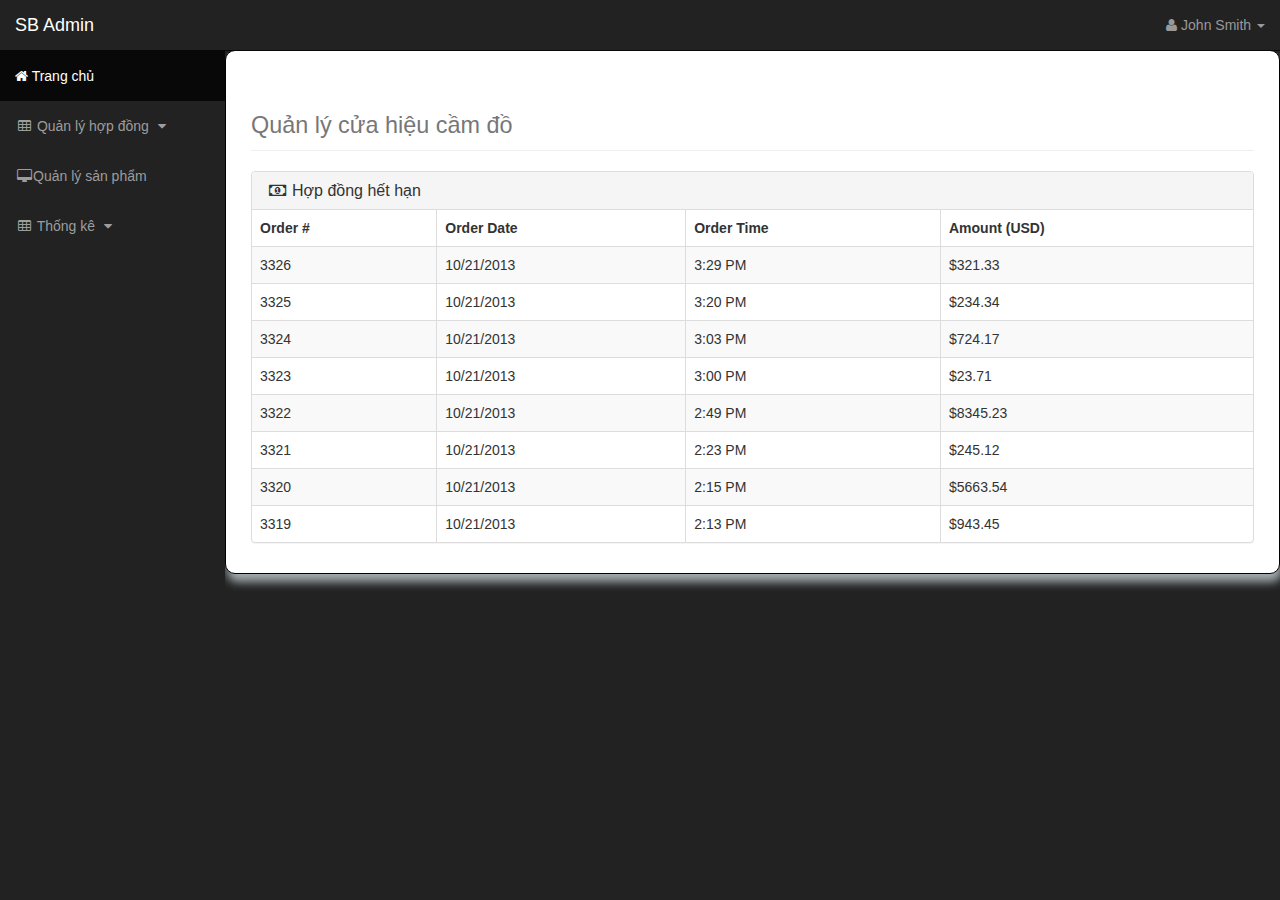
<file: abc - Copy.html>
<!DOCTYPE html>
<html lang="en">

<head>
    <meta charset="utf-8">
    <meta http-equiv="X-UA-Compatible" f="IE=edge">
    <meta name="viewport" content="width=device-width, initial-scale=1">
    <meta name="description" content="">
    <meta name="author" content="">

    <title>Admin - Quản lý cửa tiệm cầm đồ</title>

    <!-- Bootstrap Core CSS -->
    <link href="css/bootstrap.min.css" rel="stylesheet">

    <!-- Custom CSS -->
    <link href="css/sb-admin.css" rel="stylesheet">

    <!-- Morris Charts CSS -->
    <!-- <link href="css/morris.css" rel="stylesheet"> -->

    <!-- Custom Fonts -->
    <link href="css/font-awesome.min.css" rel="stylesheet" type="text/css">

    <!-- HTML5 Shim and Respond.js IE8 support of HTML5 elements and media queries -->
    <!-- WARNING: Respond.js doesn't work if you view the page via file:// -->
    <!--[if lt IE 9]>
        <script src="https://oss.maxcdn.com/libs/html5shiv/3.7.0/html5shiv.js"></script>
        <script src="https://oss.maxcdn.com/libs/respond.js/1.4.2/respond.min.js"></script>
    <![endif]-->
</head>
<body>

    <div id="wrapper">

        <!-- Navigation -->
        <nav class="navbar navbar-inverse navbar-fixed-top" role="navigation">
            <!-- Brand and toggle get grouped for better mobile display -->
            <div class="navbar-header">
                <button type="button" class="navbar-toggle" data-toggle="collapse" data-target=".navbar-ex1-collapse">
                    <span class="sr-only">Toggle navigation</span>
                    <span class="icon-bar"></span>
                    <span class="icon-bar"></span>
                    <span class="icon-bar"></span>
                </button>
                <a class="navbar-brand" href="index.html">SB Admin</a>
            </div>
            <!-- Top Menu Items -->
            <ul class="nav navbar-right top-nav">
                <li class="dropdown">
                    <a href="#" class="dropdown-toggle" data-toggle="dropdown"><i class="fa fa-user"></i> John Smith <b class="caret"></b></a>
                    <ul class="dropdown-menu">
                        <li>
                            <a href="#"><i class="fa fa-fw fa-power-off"></i> Log Out</a>
                        </li>
                    </ul>
                </li>
            </ul>
             <!-- Sidebar Menu Items - These collapse to the responsive navigation menu on small screens -->
            <div class="collapse navbar-collapse navbar-ex1-collapse">
                <ul class="nav navbar-nav side-nav">
                    <li class="active">
                        <a href="#"><i class="fa fa-home"></i> Trang chủ</a>
                    </li>
                    <li>
                        <a href="javascript:;" data-toggle="collapse" data-target="#QuanLyHopDong"><i class="fa fa-fw fa-table"></i> Quản lý hợp đồng <i class="fa fa-fw fa-caret-down"></i></a>
                        <ul id="QuanLyHopDong" class="collapse">
                            <li>
                                <a href="file:///E:/camdo/Quanlicamdo/ThemHopDong.html">Thêm Hợp Đồng</a>
                            </li>
                            <li>
                                <a href="file:///E:/camdo/Quanlicamdo/DanhSachHopDong.html">Danh Sách Hợp Đồng</a>
                            </li>
                        </ul>
                    </li>

                    <li>
                        <a href="#"><i class="fa fa-fw fa-desktop"></i>Quản lý sản phẩm</a>
                    </li>    
                    <li>
                        <a href="javascript:;" data-toggle="collapse" data-target="#ThongKe"><i class="fa fa-fw fa-table"></i> Thống kê <i class="fa fa-fw fa-caret-down"></i></a>
                        <ul id="ThongKe" class="collapse">
                            <li>
                                <a href="#">Hợp đồng</a>
                            </li>
                            <li>
                                <a href="#">Doanh thu</a>
                            </li>
                        </ul>
                    </li>
                </ul>
            </div>
            <!-- /.navbar-collapse -->
        </nav>

        <div id="page-wrapper">

            <div class="container-fluid">

                <!-- row -->
                <div class="row">
                    <div class="col-lg-12">
                        <h1 class="page-header">
							<small>Quản lý cửa hiệu cầm đồ</small>
                        </h1>
                    </div>
                </div>
                <!-- /.row -->
						<!-- hợp đồng hết hạn- -->
                        <div class="panel panel-default">
								<div class="panel-heading">
                                <h3 class="panel-title"><i class="fa fa-money fa-fw"></i> Hợp đồng hết hạn</h3>
								</div>
								<table class="table table-bordered table-hover table-striped">
                                        <thead>
                                            <tr>
                                                <th>Order #</th>
                                                <th>Order Date</th>
                                                <th>Order Time</th>
                                                <th>Amount (USD)</th>
                                            </tr>
                                        </thead>
                                        <tbody>
                                            <tr>
                                                <td>3326</td>
                                                <td>10/21/2013</td>
                                                <td>3:29 PM</td>
                                                <td>$321.33</td>
                                            </tr>
                                            <tr>
                                                <td>3325</td>
                                                <td>10/21/2013</td>
                                                <td>3:20 PM</td>
                                                <td>$234.34</td>
                                            </tr>
                                            <tr>
                                                <td>3324</td>
                                                <td>10/21/2013</td>
                                                <td>3:03 PM</td>
                                                <td>$724.17</td>
                                            </tr>
                                            <tr>
                                                <td>3323</td>
                                                <td>10/21/2013</td>
                                                <td>3:00 PM</td>
                                                <td>$23.71</td>
                                            </tr>
                                            <tr>
                                                <td>3322</td>
                                                <td>10/21/2013</td>
                                                <td>2:49 PM</td>
                                                <td>$8345.23</td>
                                            </tr>
                                            <tr>
                                                <td>3321</td>
                                                <td>10/21/2013</td>
                                                <td>2:23 PM</td>
                                                <td>$245.12</td>
                                            </tr>
                                            <tr>
                                                <td>3320</td>
                                                <td>10/21/2013</td>
                                                <td>2:15 PM</td>
                                                <td>$5663.54</td>
                                            </tr>
                                            <tr>
                                                <td>3319</td>
                                                <td>10/21/2013</td>
                                                <td>2:13 PM</td>
                                                <td>$943.45</td>
                                            </tr>
                                        </tbody>
                                    </table>
                               <!--  end table hop dong het han -->
						</div>
						<!--ending panel-default>
			</div>
			<!--ending container-fluid-->

    <!-- jQuery -->
    <script src="js/jquery.js"></script>

    <!-- Bootstrap Core JavaScript -->
    <script src="js/bootstrap.min.js"></script>

</body>

</html>
</file>
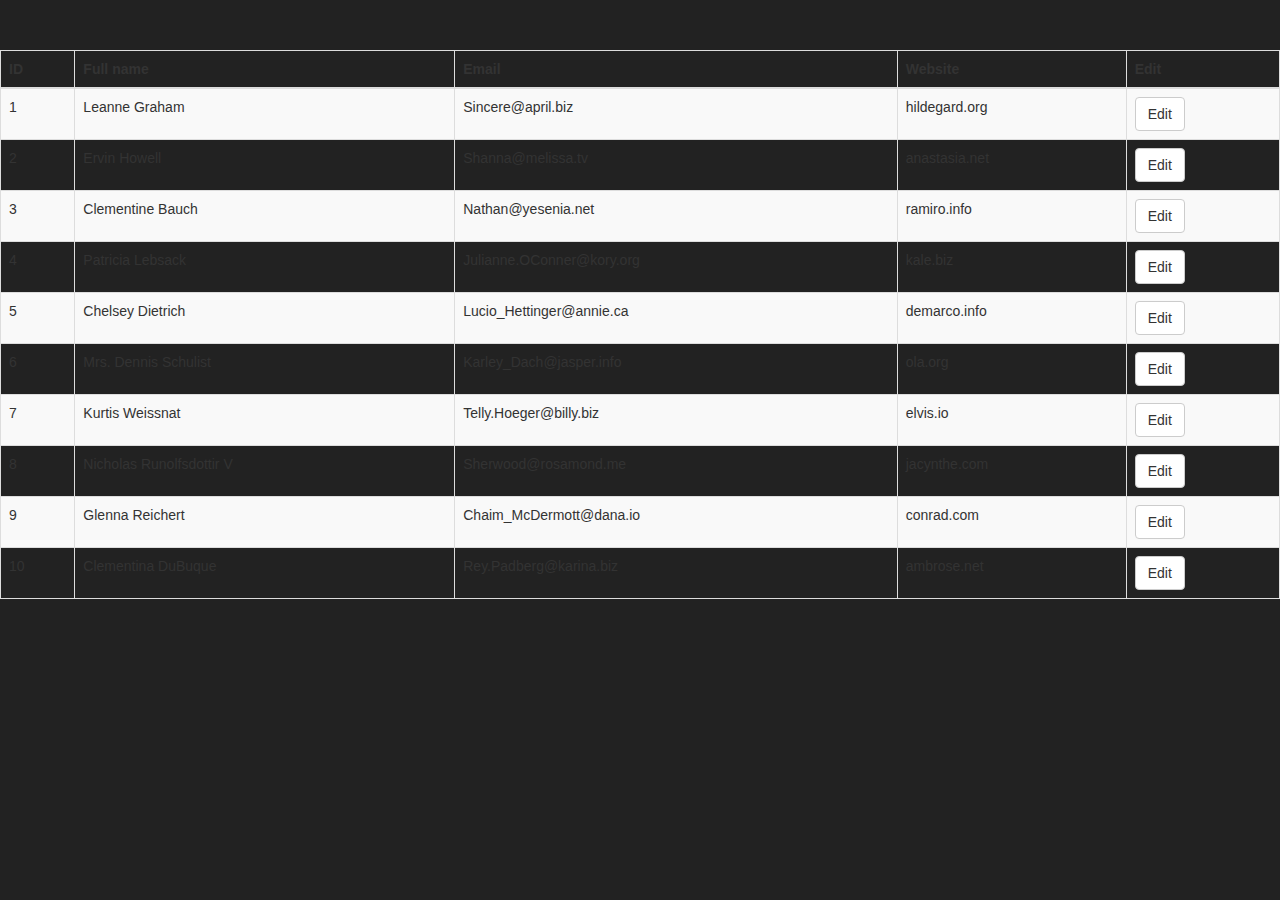
<file: admin.html>
<!DOCTYPE html>
<html lang="en">

<head>

    <meta charset="utf-8">
    <meta http-equiv="X-UA-Compatible" content="IE=edge">
    <meta name="viewport" content="width=device-width, initial-scale=1">
    <meta name="description" content="">
    <meta name="author" content="">

    <title>Admin - Quản lý cửa tiệm cầm đồ</title>

    <!-- Bootstrap Core CSS -->
    <link href="css/bootstrap.min.css" rel="stylesheet">

    <!-- Custom CSS -->
    <link href="css/sb-admin.css" rel="stylesheet">

    <!-- Morris Charts CSS -->
    <!-- <link href="css/morris.css" rel="stylesheet"> -->

    <!-- Custom Fonts -->
    <link href="css/font-awesome.min.css" rel="stylesheet" type="text/css">

    <!-- HTML5 Shim and Respond.js IE8 support of HTML5 elements and media queries -->
    <!-- WARNING: Respond.js doesn't work if you view the page via file:// -->
    <!--[if lt IE 9]>
        <script src="https://oss.maxcdn.com/libs/html5shiv/3.7.0/html5shiv.js"></script>
        <script src="https://oss.maxcdn.com/libs/respond.js/1.4.2/respond.min.js"></script>
    <![endif]-->
</head>

<body>
<script src="//oss.maxcdn.com/bootbox/4.2.0/bootbox.min.js"></script>


<div class="table-responsive">
    <table class="table table-bordered table-striped">
        <thead>
            <tr>
                <th>ID</th>
                <th>Full name</th>
                <th>Email</th>
                <th>Website</th>
                <th>Edit</th>
            </tr>
        </thead>
        <tbody>
            <tr>
                <td>1</td>
                <td>Leanne Graham</td>
                <td>Sincere@april.biz</td>
                <td>hildegard.org</td>
                <td><button type="button" data-id="1" class="btn btn-default editButton">Edit</button></td>
            </tr>
            <tr>
                <td>2</td>
                <td>Ervin Howell</td>
                <td>Shanna@melissa.tv</td>
                <td>anastasia.net</td>
                <td><button type="button" data-id="2" class="btn btn-default editButton">Edit</button></td>
            </tr>
            <tr>
                <td>3</td>
                <td>Clementine Bauch</td>
                <td>Nathan@yesenia.net</td>
                <td>ramiro.info</td>
                <td><button type="button" data-id="3" class="btn btn-default editButton">Edit</button></td>
            </tr>
            <tr>
                <td>4</td>
                <td>Patricia Lebsack</td>
                <td>Julianne.OConner@kory.org</td>
                <td>kale.biz</td>
                <td><button type="button" data-id="4" class="btn btn-default editButton">Edit</button></td>
            </tr>
            <tr>
                <td>5</td>
                <td>Chelsey Dietrich</td>
                <td>Lucio_Hettinger@annie.ca</td>
                <td>demarco.info</td>
                <td><button type="button" data-id="5" class="btn btn-default editButton">Edit</button></td>
            </tr>
            <tr>
                <td>6</td>
                <td>Mrs. Dennis Schulist</td>
                <td>Karley_Dach@jasper.info</td>
                <td>ola.org</td>
                <td><button type="button" data-id="6" class="btn btn-default editButton">Edit</button></td>
            </tr>
            <tr>
                <td>7</td>
                <td>Kurtis Weissnat</td>
                <td>Telly.Hoeger@billy.biz</td>
                <td>elvis.io</td>
                <td><button type="button" data-id="7" class="btn btn-default editButton">Edit</button></td>
            </tr>
            <tr>
                <td>8</td>
                <td>Nicholas Runolfsdottir V</td>
                <td>Sherwood@rosamond.me</td>
                <td>jacynthe.com</td>
                <td><button type="button" data-id="8" class="btn btn-default editButton">Edit</button></td>
            </tr>
            <tr>
                <td>9</td>
                <td>Glenna Reichert</td>
                <td>Chaim_McDermott@dana.io</td>
                <td>conrad.com</td>
                <td><button type="button" data-id="9" class="btn btn-default editButton">Edit</button></td>
            </tr>
            <tr>
                <td>10</td>
                <td>Clementina DuBuque</td>
                <td>Rey.Padberg@karina.biz</td>
                <td>ambrose.net</td>
                <td><button type="button" data-id="10" class="btn btn-default editButton">Edit</button></td>
            </tr>
        </tbody>
    </table>
</div>

<!-- The form which is used to populate the item data -->
<form id="userForm" method="post" class="form-horizontal" style="display: none;">
    <div class="form-group">
        <label class="col-xs-3 control-label">ID</label>
        <div class="col-xs-3">
            <input type="text" class="form-control" name="id" disabled="disabled" />
        </div>
    </div>

    <div class="form-group">
        <label class="col-xs-3 control-label">Full name</label>
        <div class="col-xs-5">
            <input type="text" class="form-control" name="name" />
        </div>
    </div>

    <div class="form-group">
        <label class="col-xs-3 control-label">Email</label>
        <div class="col-xs-5">
            <input type="text" class="form-control" name="email" />
        </div>
    </div>

    <div class="form-group">
        <label class="col-xs-3 control-label">Website</label>
        <div class="col-xs-5">
            <input type="text" class="form-control" name="website" />
        </div>
    </div>

    <div class="form-group">
        <div class="col-xs-5 col-xs-offset-3">
            <button type="submit" class="btn btn-default">Save</button>
        </div>
    </div>
</form>

<script>
$(document).ready(function() {
    $('#userForm')
        .formValidation({
            framework: 'bootstrap',
            icon: {
                valid: 'glyphicon glyphicon-ok',
                invalid: 'glyphicon glyphicon-remove',
                validating: 'glyphicon glyphicon-refresh'
            },
            fields: {
                name: {
                    validators: {
                        notEmpty: {
                            message: 'The full name is required'
                        },
                        regexp: {
                            regexp: /^[a-zA-Z\s]+$/,
                            message: 'The full name can only consist of alphabetical characters'
                        }
                    }
                },
                email: {
                    validators: {
                        notEmpty: {
                            message: 'The email address is required'
                        },
                        emailAddress: {
                            message: 'The email address is not valid'
                        }
                    }
                },
                website: {
                    validators: {
                        notEmpty: {
                            message: 'The website address is required'
                        },
                        uri: {
                            allowEmptyProtocol: true,
                            message: 'The website address is not valid'
                        }
                    }
                }
            }
        })
        .on('success.form.fv', function(e) {
            // Save the form data via an Ajax request
            e.preventDefault();

            var $form = $(e.target),
                id    = $form.find('[name="id"]').val();

            // The url and method might be different in your application
            $.ajax({
                url: 'http://jsonplaceholder.typicode.com/users/' + id,
                method: 'PUT',
                data: $form.serialize()
            }).success(function(response) {
                // Get the cells
                var $button = $('button[data-id="' + response.id + '"]'),
                    $tr     = $button.closest('tr'),
                    $cells  = $tr.find('td');

                // Update the cell data
                $cells
                    .eq(1).html(response.name).end()
                    .eq(2).html(response.email).end()
                    .eq(3).html(response.website).end();

                // Hide the dialog
                $form.parents('.bootbox').modal('hide');

                // You can inform the user that the data is updated successfully
                // by highlighting the row or showing a message box
                bootbox.alert('The user profile is updated');
            });
        });

    $('.editButton').on('click', function() {
        // Get the record's ID via attribute
        var id = $(this).attr('data-id');

        $.ajax({
            url: 'http://jsonplaceholder.typicode.com/users/' + id,
            method: 'GET'
        }).success(function(response) {
            // Populate the form fields with the data returned from server
            $('#userForm')
                .find('[name="id"]').val(response.id).end()
                .find('[name="name"]').val(response.name).end()
                .find('[name="email"]').val(response.email).end()
                .find('[name="website"]').val(response.website).end();

            // Show the dialog
            bootbox
                .dialog({
                    title: 'Edit the user profile',
                    message: $('#userForm'),
                    show: false // We will show it manually later
                })
                .on('shown.bs.modal', function() {
                    $('#userForm')
                        .show()                             // Show the login form
                        .formValidation('resetForm'); // Reset form
                })
                .on('hide.bs.modal', function(e) {
                    // Bootbox will remove the modal (including the body which contains the login form)
                    // after hiding the modal
                    // Therefor, we need to backup the form
                    $('#userForm').hide().appendTo('body');
                })
                .modal('show');
        });
    });
});
</script>
</body>

</html>
</file>
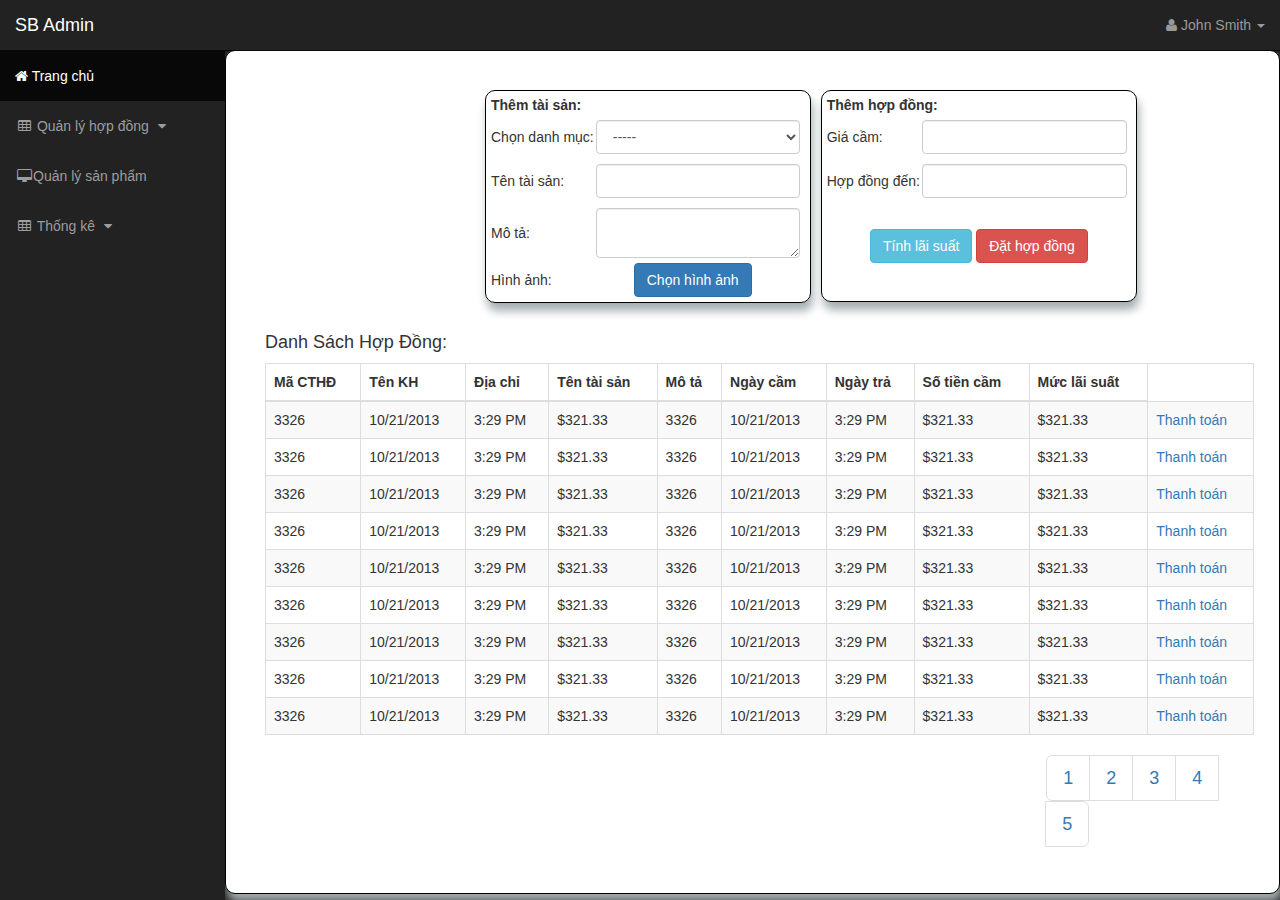
<file: ThemChiTietHopDong.html>
<!DOCTYPE html>
<html lang="en">

<head>

    <meta charset="utf-8">
    <meta http-equiv="X-UA-Compatible" content="IE=edge">
    <meta name="viewport" content="width=device-width, initial-scale=1">
    <meta name="description" content="">
    <meta name="author" content="">

    <title>Admin - Quản lý cửa tiệm cầm đồ</title>

    <!-- Bootstrap Core CSS -->
    <link href="css/bootstrap.min.css" rel="stylesheet">

    <!-- Custom CSS -->
    <link href="css/sb-admin.css" rel="stylesheet">

    <!-- Morris Charts CSS -->
    <!-- <link href="css/morris.css" rel="stylesheet"> -->

    <!-- Custom Fonts -->
    <link href="css/font-awesome.min.css" rel="stylesheet" type="text/css">

    <!-- HTML5 Shim and Respond.js IE8 support of HTML5 elements and media queries -->
    <!-- WARNING: Respond.js doesn't work if you view the page via file:// -->
    <!--[if lt IE 9]>
        <script src="https://oss.maxcdn.com/libs/html5shiv/3.7.0/html5shiv.js"></script>
        <script src="https://oss.maxcdn.com/libs/respond.js/1.4.2/respond.min.js"></script>
    <![endif]-->

</head>

<body>

    <div id="wrapper">

        <!-- Navigation -->
        <nav class="navbar navbar-inverse navbar-fixed-top" role="navigation">
            <!-- Brand and toggle get grouped for better mobile display -->
            <div class="navbar-header">
                <button type="button" class="navbar-toggle" data-toggle="collapse" data-target=".navbar-ex1-collapse">
                    <span class="sr-only">Toggle navigation</span>
                    <span class="icon-bar"></span>
                    <span class="icon-bar"></span>
                    <span class="icon-bar"></span>
                </button>
                <a class="navbar-brand" href="index.html">SB Admin</a>
            </div>
            <!-- Top Menu Items -->
            <ul class="nav navbar-right top-nav">
                <li class="dropdown">
                    <a href="#" class="dropdown-toggle" data-toggle="dropdown"><i class="fa fa-user"></i> John Smith <b class="caret"></b></a>
                    <ul class="dropdown-menu">
                        <li>
                            <a href="#"><i class="fa fa-fw fa-power-off"></i> Log Out</a>
                        </li>
                    </ul>
                </li>
            </ul>
			
             <!-- Sidebar Menu Items - These collapse to the responsive navigation menu on small screens -->
            <div class="collapse navbar-collapse navbar-ex1-collapse">
                <ul class="nav navbar-nav side-nav">
                    <li class="active">
                        <a href="#"><i class="fa fa-home"></i> Trang chủ</a>
                    </li>
                    <li>
                        <a href="javascript:;" data-toggle="collapse" data-target="#QuanLyHopDong"><i class="fa fa-fw fa-table"></i> Quản lý hợp đồng <i class="fa fa-fw fa-caret-down"></i></a>
                        <ul id="QuanLyHopDong" class="collapse">
                            <li>
                                <a href="file:///E:/camdo/Quanlicamdo/ThemHopDong.html">Thêm Hợp Đồng</a>
                            </li>
                            <li>
                                <a href="file:///E:/camdo/Quanlicamdo/DanhSachHopDong.html">Danh Sách Hợp Đồng</a>
                            </li>
                        </ul>
                    </li>

                    <li>
                        <a href="#"><i class="fa fa-fw fa-desktop"></i>Quản lý sản phẩm</a>
                    </li>    
                    <li>
                        <a href="javascript:;" data-toggle="collapse" data-target="#ThongKe"><i class="fa fa-fw fa-table"></i> Thống kê <i class="fa fa-fw fa-caret-down"></i></a>
                        <ul id="ThongKe" class="collapse">
                            <li>
                                <a href="#">Hợp đồng</a>
                            </li>
                            <li>
                                <a href="#">Doanh thu</a>
                            </li>
                        </ul>
                    </li>
                </ul>
            </div>
            <!-- /.navbar-collapse -->
        </nav>

        <div id="page-wrapper">
			<div class="container" style="margin-left:229px; margin-top:24px;">
				
				<!-- Thông tin tài sản-->
				<div class="group-asset">
					<h5 style="font-weight: bold;">Thêm tài sản:</h5>
					<form>
						<div style="float: left;">
							<table class="table-info">
								<tr class="row-tableInfo">
									<td>
										Chọn danh mục:
									</td>
									<td class="td-input">
										 <select class="form-control" id="sel1">
											<option>-----</option>
											<option>Đồ Điện Tử</option>
											<option>Phương Tiện</option>
											<option>Trang Sức</option>
											<option>Giấy Tờ</option>
										  </select>
									</td>
								</tr>
								<tr class="row-tableInfo">
									<td>
										Tên tài sản:
									</td>
									<td class="td-input">
										<input type="text" class="form-control" id="usr">
									</td>
								</tr>
								<tr class="row-tableInfo">
									<td>
										Mô tả:
									</td>
									<td class="td-input">
										<textarea class="form-control" style="height: 50px;" rows="5" id="comment"></textarea>
									</td>
								</tr>
								<tr class="row-tableInfo">
									<td>
										Hình ảnh:
									</td>
									<td class="td-input">
										<button type="button" style="margin-left: 40px;"class="btn btn-primary">Chọn hình ảnh</button>
									</td>
								</tr>
							</table>
						</div>
					</form>
				</div>
				<!-- endding thông tin tài sản-->
				<!-- Thông tin tài sản-->
				<div class="group-asset" style="height: 212px;">
					<h5 style="font-weight: bold;">Thêm hợp đồng:</h5>
					<form>
						<div style="float: left;">
							<table class="table-info">
								<tr class="row-tableInfo">
									<td>
										Giá cầm:
									</td>
									<td class="td-input">
										 <input type="text" class="form-control" id="usr">
									</td>
								</tr>
								<tr class="row-tableInfo">
									<td>
										Hợp đồng đến:
									</td>
									<td class="td-input">
										<input type="text" class="form-control" id="usr">
									</td>
								</tr>
								<tr class="row-tableInfo">
									<td colspan="2">
										<center style="margin-top: 26px;">
											<button type="button" class="btn btn-info">Tính lãi suất</button>
											<button type="button" class="btn btn-danger">Đặt hợp đồng</button>
										</center>
									</td>
								</tr>
							</table>
						</div>
					</form>
				</div>
				<!-- endding thông tin tài sản-->
			</div>
			 <div class="panel-body" style="margin-left: 14px; margin-bottom: -4px;">
									<h4> Danh Sách Hợp Đồng:</h4>
                                    <table class="table table-bordered table-hover table-striped">
                                        <thead>
                                            <tr>
                                                <th>Mã CTHĐ</th>
												<th>Tên KH</th>
												<th>Địa chỉ</th>
                                                <th>Tên tài sản</th>
                                                <th>Mô tả</th>
                                                <th>Ngày cầm</th>
												<th>Ngày trả</th>
												<th>Số tiền cầm</th>
												<th>Mức lãi suất</th>
                                            </tr>
                                        </thead>
                                        <tbody>
                                            <tr>
                                                <td>3326</td>
                                                <td>10/21/2013</td>
                                                <td>3:29 PM</td>
                                                <td>$321.33</td>
												<td>3326</td>
                                                <td>10/21/2013</td>
                                                <td>3:29 PM</td>
                                                <td>$321.33</td>
												<td>$321.33</td>
												<td><a href="/chitiethopdong">Thanh toán</a></td>
                                            </tr>
                                            <tr>
                                                <td>3326</td>
                                                <td>10/21/2013</td>
                                                <td>3:29 PM</td>
                                                <td>$321.33</td>
												<td>3326</td>
                                                <td>10/21/2013</td>
                                                <td>3:29 PM</td>
                                                <td>$321.33</td>
												<td>$321.33</td>
												<td><a href="/chitiethopdong">Thanh toán</a></td>
                                            </tr>
                                            <tr>
                                                  <td>3326</td>
                                                <td>10/21/2013</td>
                                                <td>3:29 PM</td>
                                                <td>$321.33</td>
												<td>3326</td>
                                                <td>10/21/2013</td>
                                                <td>3:29 PM</td>
                                                <td>$321.33</td>
												<td>$321.33</td>
												<td><a href="/chitiethopdong">Thanh toán</a></td>
                                            </tr>
                                            <tr>
                                                   <td>3326</td>
                                                <td>10/21/2013</td>
                                                <td>3:29 PM</td>
                                                <td>$321.33</td>
												<td>3326</td>
                                                <td>10/21/2013</td>
                                                <td>3:29 PM</td>
                                                <td>$321.33</td>
												<td>$321.33</td>
												<td><a href="/chitiethopdong">Thanh toán</a></td>
                                            </tr>
                                            <tr>
                                                   <td>3326</td>
                                                <td>10/21/2013</td>
                                                <td>3:29 PM</td>
                                                <td>$321.33</td>
												<td>3326</td>
                                                <td>10/21/2013</td>
                                                <td>3:29 PM</td>
                                                <td>$321.33</td>
												<td>$321.33</td>
												<td><a href="/chitiethopdong">Thanh toán</a></td>
                                            </tr>
                                            <tr>
                                               <td>3326</td>
                                                <td>10/21/2013</td>
                                                <td>3:29 PM</td>
                                                <td>$321.33</td>
												<td>3326</td>
                                                <td>10/21/2013</td>
                                                <td>3:29 PM</td>
                                                <td>$321.33</td>
												<td>$321.33</td>
												<td><a href="/chitiethopdong">Thanh toán</a></td>
                                            </tr>
                                            <tr>
                                                 <td>3326</td>
                                                <td>10/21/2013</td>
                                                <td>3:29 PM</td>
                                                <td>$321.33</td>
												<td>3326</td>
                                                <td>10/21/2013</td>
                                                <td>3:29 PM</td>
                                                <td>$321.33</td>
												<td>$321.33</td>
												<td><a href="/chitiethopdong">Thanh toán</a></td>
                                            </tr>
                                            <tr>
                                                   <td>3326</td>
                                                <td>10/21/2013</td>
                                                <td>3:29 PM</td>
                                                <td>$321.33</td>
												<td>3326</td>
                                                <td>10/21/2013</td>
                                                <td>3:29 PM</td>
                                                <td>$321.33</td>
												<td>$321.33</td>
												<td><a href="/chitiethopdong">Thanh toán</a></td>
                                            </tr><tr>
                                                   <td>3326</td>
                                                <td>10/21/2013</td>
                                                <td>3:29 PM</td>
                                                <td>$321.33</td>
												<td>3326</td>
                                                <td>10/21/2013</td>
                                                <td>3:29 PM</td>
                                                <td>$321.33</td>
												<td>$321.33</td>
												<td><a href="/chitiethopdong">Thanh toán</a></td>
                                            </tr>
                                        </tbody>
                                    </table>
									<ul style="margin-left: 79%;margin-top: 0%;" class="pagination pagination-lg">
										<li><a href="#">1</a></li>
										<li><a href="#">2</a></li>
										<li><a href="#">3</a></li>
										<li><a href="#">4</a></li>
										<li><a href="#">5</a></li>
									  </ul>
							</div>
        </div>
        <!-- /#page-wrapper -->
    </div>
    <!-- /#wrapper -->

    <!-- jQuery -->
    <script src="js/jquery.js"></script>

    <!-- Bootstrap Core JavaScript -->
    <script src="js/bootstrap.min.js"></script>

</body>

</html>
</file>
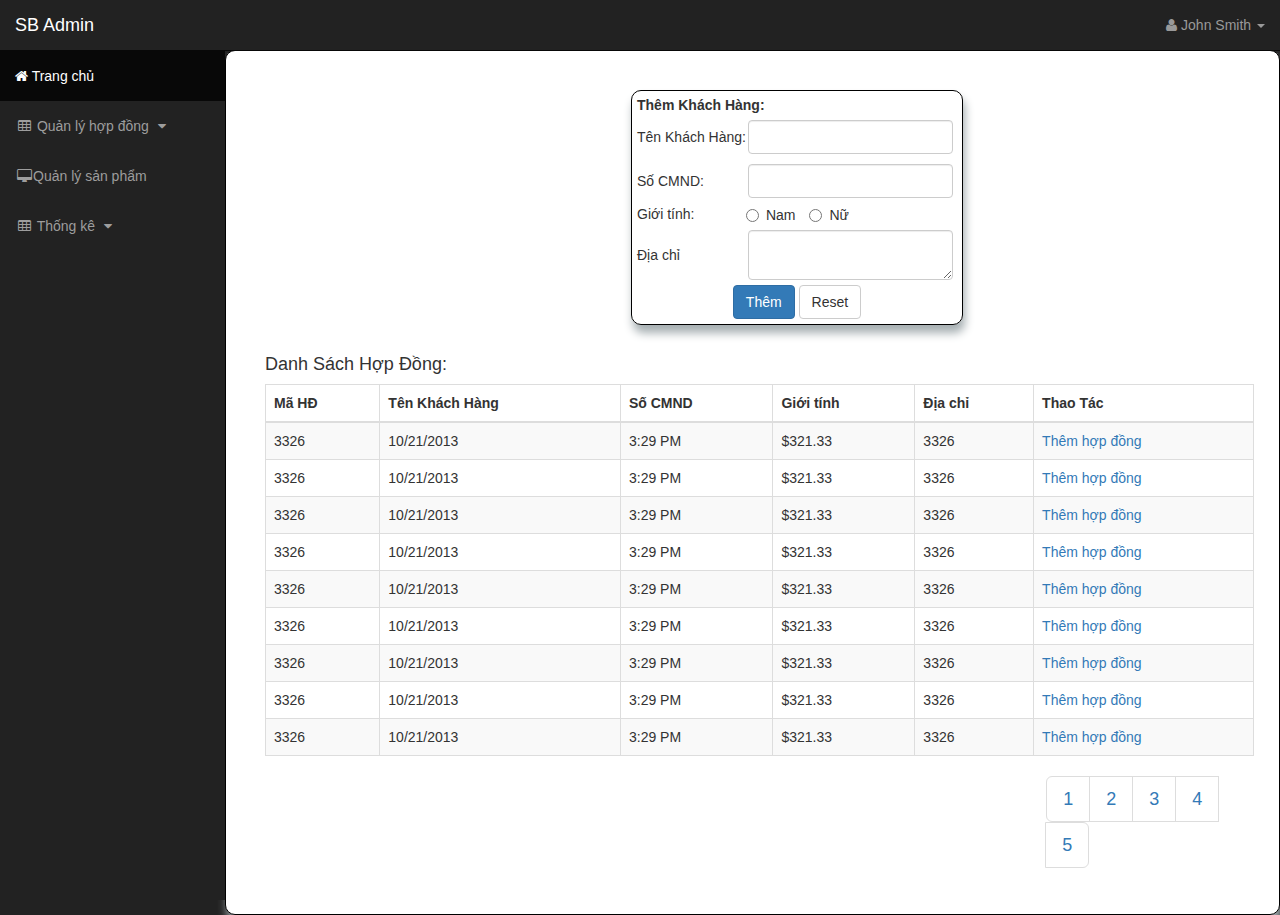
<file: ThemHopDong.html>
<!DOCTYPE html>
<html lang="en">

<head>

    <meta charset="utf-8">
    <meta http-equiv="X-UA-Compatible" content="IE=edge">
    <meta name="viewport" content="width=device-width, initial-scale=1">
    <meta name="description" content="">
    <meta name="author" content="">

    <title>Admin - Quản lý cửa tiệm cầm đồ</title>

    <!-- Bootstrap Core CSS -->
    <link href="css/bootstrap.min.css" rel="stylesheet">

    <!-- Custom CSS -->
    <link href="css/sb-admin.css" rel="stylesheet">

    <!-- Morris Charts CSS -->
    <!-- <link href="css/morris.css" rel="stylesheet"> -->

    <!-- Custom Fonts -->
    <link href="css/font-awesome.min.css" rel="stylesheet" type="text/css">

    <!-- HTML5 Shim and Respond.js IE8 support of HTML5 elements and media queries -->
    <!-- WARNING: Respond.js doesn't work if you view the page via file:// -->
    <!--[if lt IE 9]>
        <script src="https://oss.maxcdn.com/libs/html5shiv/3.7.0/html5shiv.js"></script>
        <script src="https://oss.maxcdn.com/libs/respond.js/1.4.2/respond.min.js"></script>
    <![endif]-->

</head>

<body>

    <div id="wrapper">

        <!-- Navigation -->
        <nav class="navbar navbar-inverse navbar-fixed-top" role="navigation">
            <!-- Brand and toggle get grouped for better mobile display -->
            <div class="navbar-header">
                <button type="button" class="navbar-toggle" data-toggle="collapse" data-target=".navbar-ex1-collapse">
                    <span class="sr-only">Toggle navigation</span>
                    <span class="icon-bar"></span>
                    <span class="icon-bar"></span>
                    <span class="icon-bar"></span>
                </button>
                <a class="navbar-brand" href="index.html">SB Admin</a>
            </div>
            <!-- Top Menu Items -->
            <ul class="nav navbar-right top-nav">
                <li class="dropdown">
                    <a href="#" class="dropdown-toggle" data-toggle="dropdown"><i class="fa fa-user"></i> John Smith <b class="caret"></b></a>
                    <ul class="dropdown-menu">
                        <li>
                            <a href="#"><i class="fa fa-fw fa-power-off"></i> Log Out</a>
                        </li>
                    </ul>
                </li>
            </ul>
            <!-- Sidebar Menu Items - These collapse to the responsive navigation menu on small screens -->
            <div class="collapse navbar-collapse navbar-ex1-collapse">
                <ul class="nav navbar-nav side-nav">
                    <li class="active">
                        <a href="#"><i class="fa fa-home"></i> Trang chủ</a>
                    </li>
                    <li>
                        <a href="javascript:;" data-toggle="collapse" data-target="#QuanLyHopDong"><i class="fa fa-fw fa-table"></i> Quản lý hợp đồng <i class="fa fa-fw fa-caret-down"></i></a>
                        <ul id="QuanLyHopDong" class="collapse">
                            <li>
                                <a href="file:///E:/camdo/Quanlicamdo/ThemHopDong.html">Thêm Hợp Đồng</a>
                            </li>
                            <li>
                                <a href="file:///E:/camdo/Quanlicamdo/DanhSachHopDong.html">Danh Sách Hợp Đồng</a>
                            </li>
                        </ul>
                    </li>

                    <li>
                        <a href="#"><i class="fa fa-fw fa-desktop"></i>Quản lý sản phẩm</a>
                    </li>    
                    <li>
                        <a href="javascript:;" data-toggle="collapse" data-target="#ThongKe"><i class="fa fa-fw fa-table"></i> Thống kê <i class="fa fa-fw fa-caret-down"></i></a>
                        <ul id="ThongKe" class="collapse">
                            <li>
                                <a href="#">Hợp đồng</a>
                            </li>
                            <li>
                                <a href="#">Doanh thu</a>
                            </li>
                        </ul>
                    </li>
                </ul>
            </div>
            <!-- /.navbar-collapse -->
        </nav>

        <div id="page-wrapper">
			<div class="container" style="margin-left:375px; margin-top:24px;">
				
				<!-- Thông tin khách hàng-->
				<div class="group-asset">
					<h5 style="font-weight: bold;">Thêm Khách Hàng:</h5>
					<form>
						<div style="float: left;">
							<table class="table-info">
								<tr class="row-tableInfo">
									<td>
										Tên Khách Hàng:
									</td>
									<td class="td-input">
										<input type="text" class="form-control" id="usr">
									</td>
								</tr>
								<tr class="row-tableInfo">
									<td>
										Số CMND:
									</td>
									<td class="td-input">
										<input type="text" class="form-control" id="usr">
									</td>
								</tr>
								<tr class="row-tableInfo">
									<td>
										Giới tính:
									</td>
									<td class="td-input">
										<label class="radio-inline"><input type="radio" name="optradio">Nam</label>
										<label class="radio-inline"><input type="radio" name="optradio">Nữ</label>
									</td>
								</tr>
								<tr class="row-tableInfo">
									<td>
										Địa chỉ
									</td>
									<td class="td-input">
										<textarea class="form-control" style="height: 50px;" rows="5" id="comment"></textarea>
									</td>
								</tr>
								<tr class="row-tableInfo">
									<td colspan="2">
										<center>
											<button type="button" class="btn btn-primary">Thêm</button>
											<button type="button" class="btn btn-default">Reset</button>
										<center>
									</td>
								</tr>
							</table>
						</div>
					</form>
				</div>
				<!-- endding thông tin khách hàng-->
			</div>
			 <div class="panel-body" style="margin-left: 14px; margin-bottom: -4px;">
			 
			
									<h4> Danh Sách Hợp Đồng:</h4>
                                    <table class="table table-bordered table-hover table-striped">
                                        <thead>
                                            <tr>
                                                <th>Mã HĐ</th>
												<th>Tên Khách Hàng</th>
												<th>Số CMND</th>
                                                <th>Giới tính</th>
												<th>Địa chỉ</th>
												<th>Thao Tác</th>
                                            </tr>
                                        </thead>
                                        <tbody>
                                            <tr>
                                                <td>3326</td>
                                                <td>10/21/2013</td>
                                                <td>3:29 PM</td>
                                                <td>$321.33</td>
												<td>3326</td>
												<td><a href="file:///E:/camdo/Quanlicamdo/ThemChiTietHopDong.html"/>Thêm hợp đồng</a></td>
                                            </tr>
                                            <tr>
                                                <td>3326</td>
                                                <td>10/21/2013</td>
                                                <td>3:29 PM</td>
                                                <td>$321.33</td>
												<td>3326</td>
												<td><a href="file:///E:/camdo/Quanlicamdo/ThemChiTietHopDong.html"/>Thêm hợp đồng</a></td>
                                            </tr>
                                            <tr>
                                                 <td>3326</td>
                                                <td>10/21/2013</td>
                                                <td>3:29 PM</td>
                                                <td>$321.33</td>
												<td>3326</td>
												<td><a href="file:///E:/camdo/Quanlicamdo/ThemChiTietHopDong.html"/>Thêm hợp đồng</a></td>
                                            </tr>
                                            <tr>
                                                <td>3326</td>
                                                <td>10/21/2013</td>
                                                <td>3:29 PM</td>
                                                <td>$321.33</td>
												<td>3326</td>
												<td><a href="file:///E:/camdo/Quanlicamdo/ThemChiTietHopDong.html"/>Thêm hợp đồng</a></td>
                                            </tr>
                                            <tr>
                                                   <td>3326</td>
                                                <td>10/21/2013</td>
                                                <td>3:29 PM</td>
                                                <td>$321.33</td>
												<td>3326</td>
												<td><a href="file:///E:/camdo/Quanlicamdo/ThemChiTietHopDong.html"/>Thêm hợp đồng</a></td>
                                            </tr>
                                            <tr>
                                               <td>3326</td>
                                                <td>10/21/2013</td>
                                                <td>3:29 PM</td>
                                                <td>$321.33</td>
												<td>3326</td>
												<td><a href="file:///E:/camdo/Quanlicamdo/ThemChiTietHopDong.html"/>Thêm hợp đồng</a></td>
                                            </tr>
                                            <tr>
                                                  <td>3326</td>
                                                <td>10/21/2013</td>
                                                <td>3:29 PM</td>
                                                <td>$321.33</td>
												<td>3326</td>
												<td><a href="file:///E:/camdo/Quanlicamdo/ThemChiTietHopDong.html"/>Thêm hợp đồng</a></td>
                                            </tr>
                                            <tr>
                                                <td>3326</td>
                                                <td>10/21/2013</td>
                                                <td>3:29 PM</td>
                                                <td>$321.33</td>
												<td>3326</td>
												<td><a href="file:///E:/camdo/Quanlicamdo/ThemChiTietHopDong.html"/>Thêm hợp đồng</a></td>
                                            </tr><tr>
                                                   <td>3326</td>
                                                <td>10/21/2013</td>
                                                <td>3:29 PM</td>
                                                <td>$321.33</td>
												<td>3326</td>
												<td><a href="file:///E:/camdo/Quanlicamdo/ThemChiTietHopDong.html"/>Thêm hợp đồng</a></td>
                                            </tr>
                                        </tbody>
                                    </table>
									  <ul style="margin-left: 79%;margin-top: 0%;" class="pagination pagination-lg">
										<li><a href="#">1</a></li>
										<li><a href="#">2</a></li>
										<li><a href="#">3</a></li>
										<li><a href="#">4</a></li>
										<li><a href="#">5</a></li>
									  </ul>
							</div>
        </div>
        <!-- /#page-wrapper -->
    </div>
    <!-- /#wrapper -->

    <!-- jQuery -->
    <script src="js/jquery.js"></script>

    <!-- Bootstrap Core JavaScript -->
    <script src="js/bootstrap.min.js"></script>

</body>

</html>
</file>
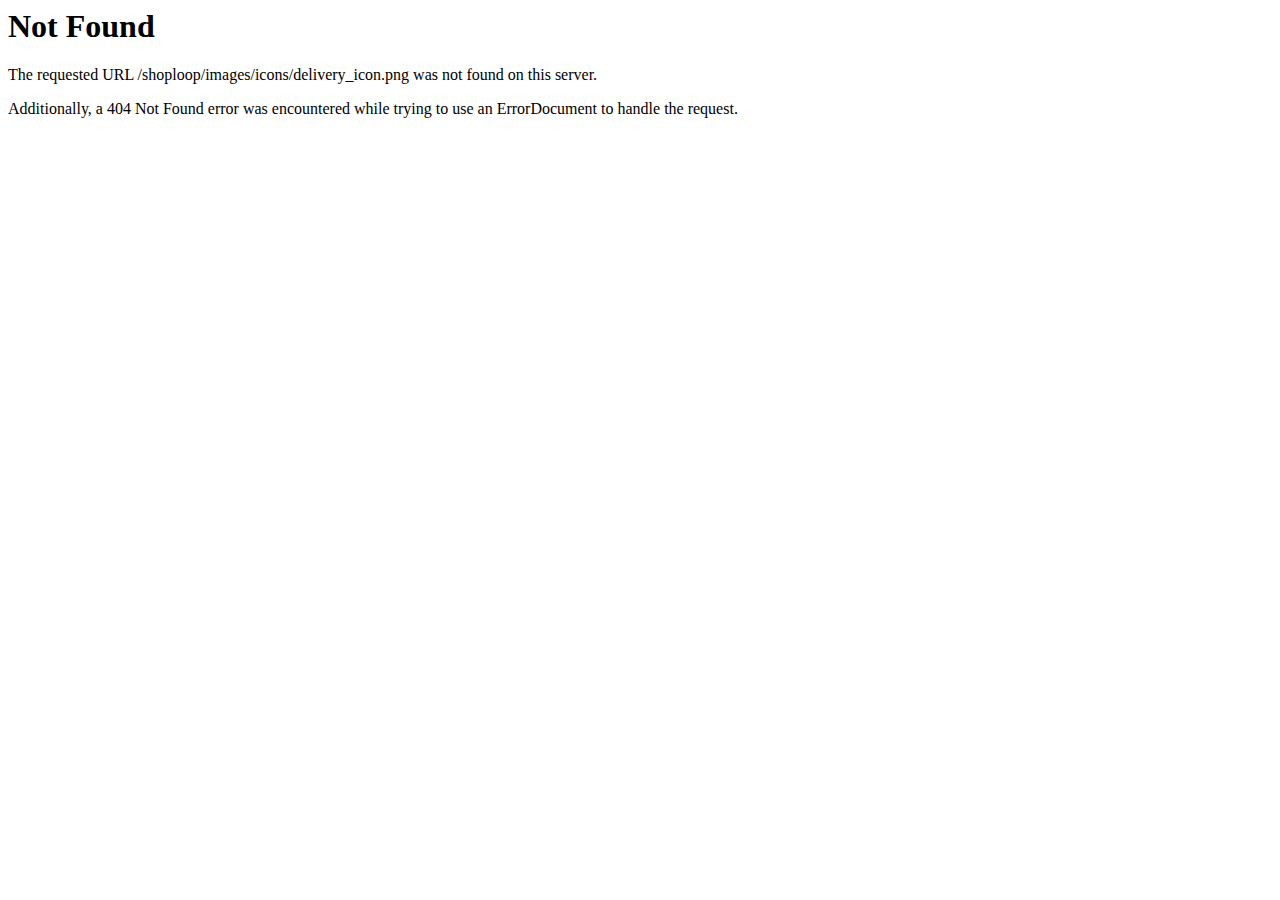
<file: images/icons/delivery_icon.html>
<!DOCTYPE HTML PUBLIC "-//IETF//DTD HTML 2.0//EN">
<html><head>
<title>404 Not Found</title>
</head><body>
<h1>Not Found</h1>
<p>The requested URL /shoploop/images/icons/delivery_icon.png was not found on this server.</p>
<p>Additionally, a 404 Not Found
error was encountered while trying to use an ErrorDocument to handle the request.</p>
</body></html>
</file>
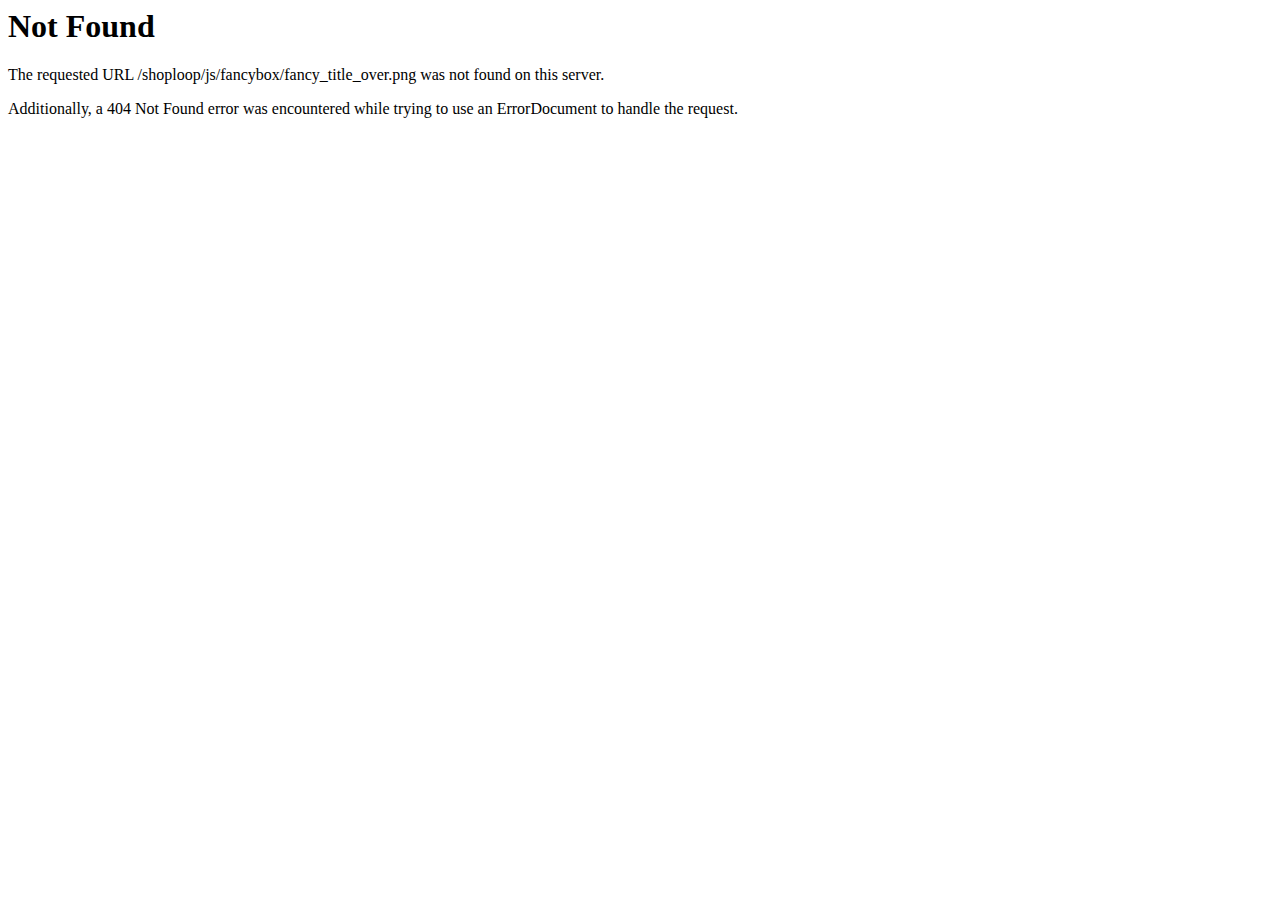
<file: js/fancybox/fancy_title_over.html>
<!DOCTYPE HTML PUBLIC "-//IETF//DTD HTML 2.0//EN">
<html><head>
<title>404 Not Found</title>
</head><body>
<h1>Not Found</h1>
<p>The requested URL /shoploop/js/fancybox/fancy_title_over.png was not found on this server.</p>
<p>Additionally, a 404 Not Found
error was encountered while trying to use an ErrorDocument to handle the request.</p>
</body></html>
</file>
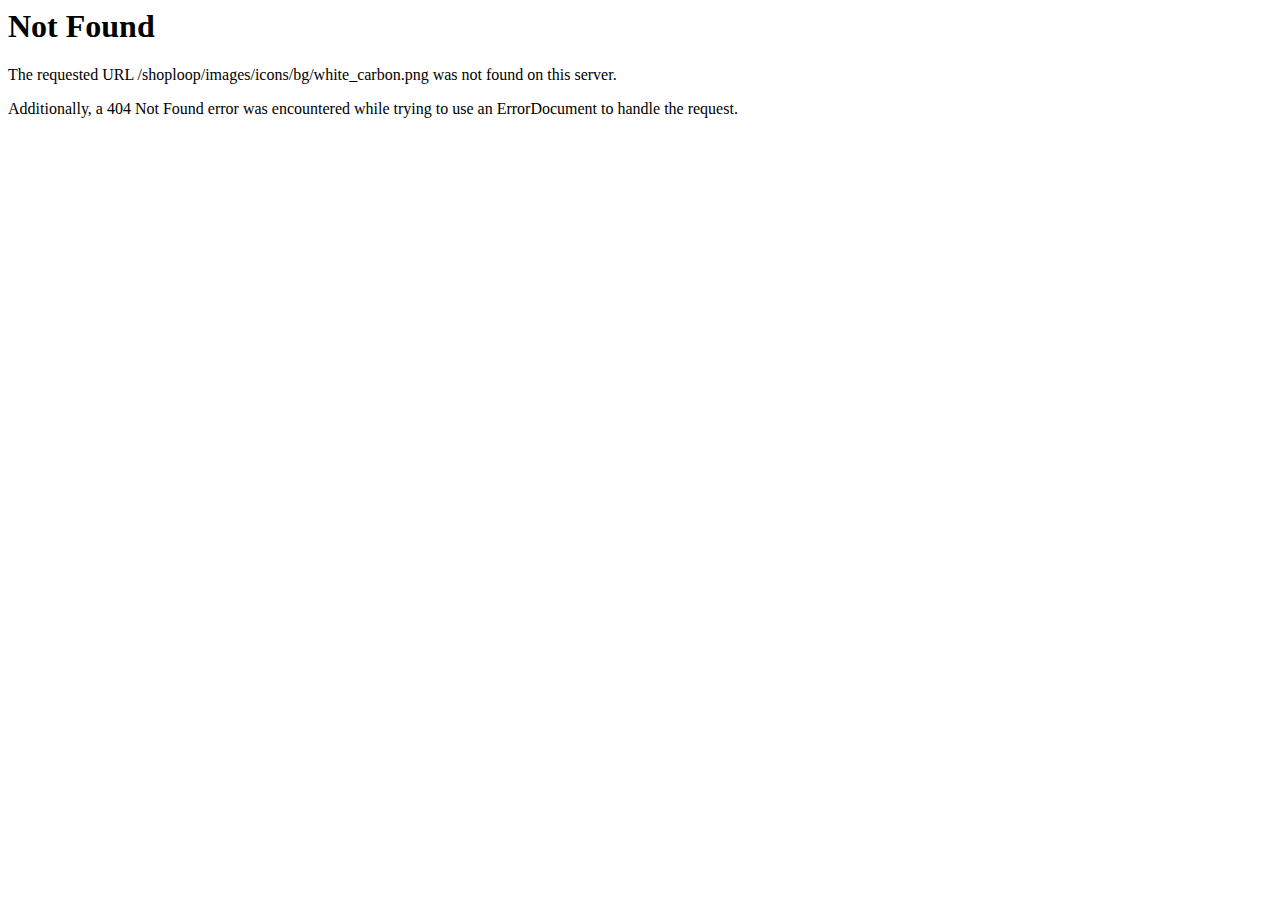
<file: images/icons/bg/white_carbon.html>
<!DOCTYPE HTML PUBLIC "-//IETF//DTD HTML 2.0//EN">
<html><head>
<title>404 Not Found</title>
</head><body>
<h1>Not Found</h1>
<p>The requested URL /shoploop/images/icons/bg/white_carbon.png was not found on this server.</p>
<p>Additionally, a 404 Not Found
error was encountered while trying to use an ErrorDocument to handle the request.</p>
</body></html>
</file>
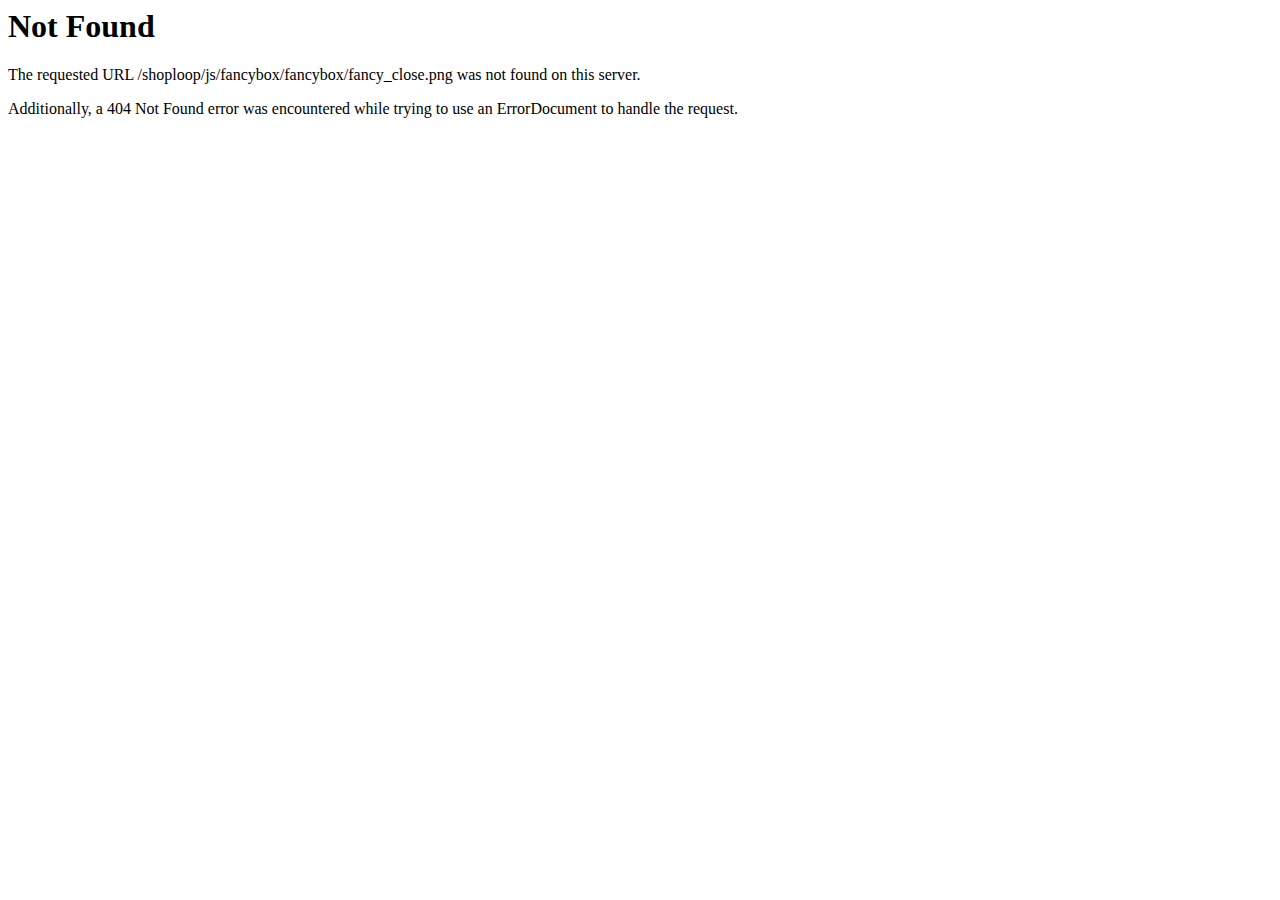
<file: js/fancybox/fancybox/fancy_close.html>
<!DOCTYPE HTML PUBLIC "-//IETF//DTD HTML 2.0//EN">
<html><head>
<title>404 Not Found</title>
</head><body>
<h1>Not Found</h1>
<p>The requested URL /shoploop/js/fancybox/fancybox/fancy_close.png was not found on this server.</p>
<p>Additionally, a 404 Not Found
error was encountered while trying to use an ErrorDocument to handle the request.</p>
</body></html>
</file>
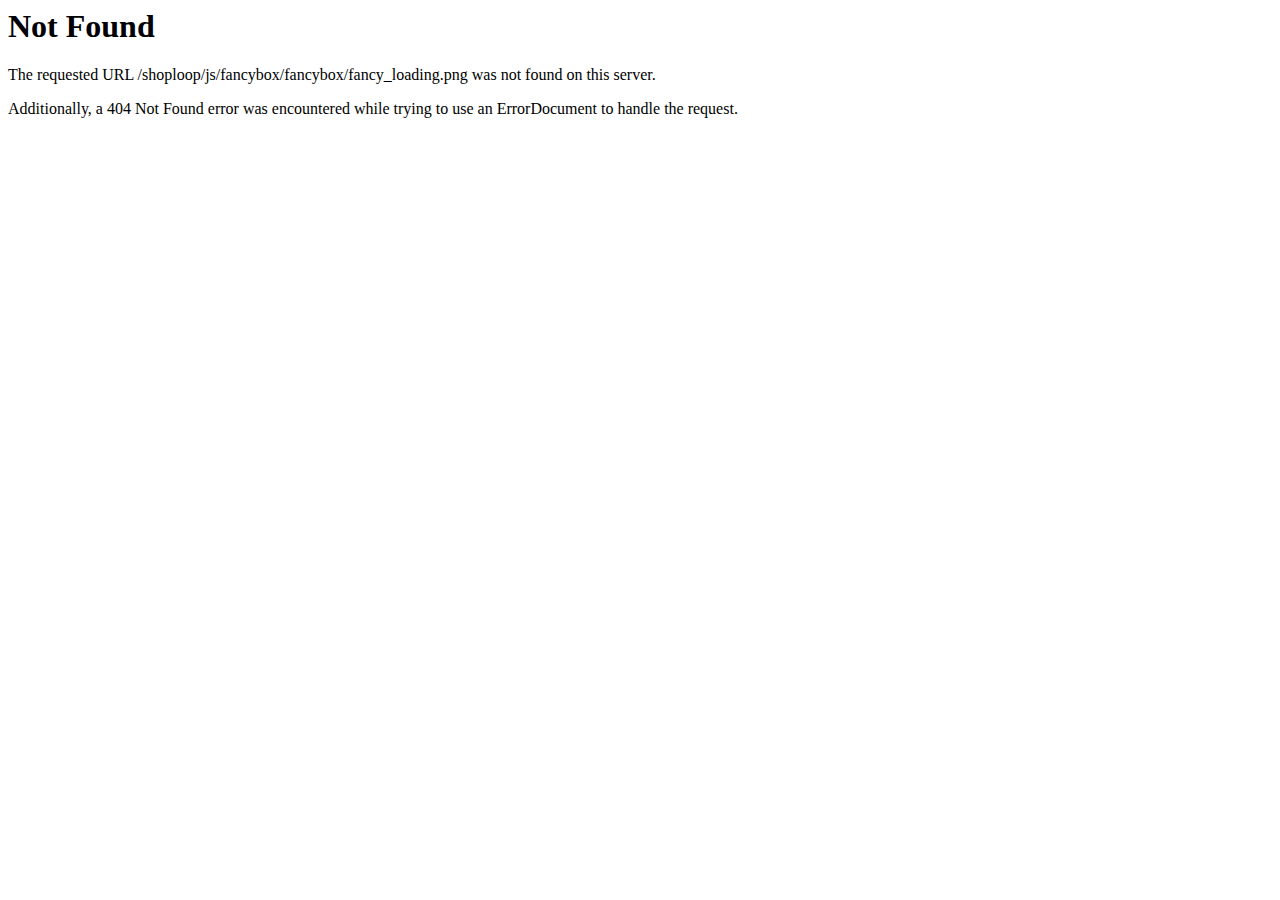
<file: js/fancybox/fancybox/fancy_loading.html>
<!DOCTYPE HTML PUBLIC "-//IETF//DTD HTML 2.0//EN">
<html><head>
<title>404 Not Found</title>
</head><body>
<h1>Not Found</h1>
<p>The requested URL /shoploop/js/fancybox/fancybox/fancy_loading.png was not found on this server.</p>
<p>Additionally, a 404 Not Found
error was encountered while trying to use an ErrorDocument to handle the request.</p>
</body></html>
</file>
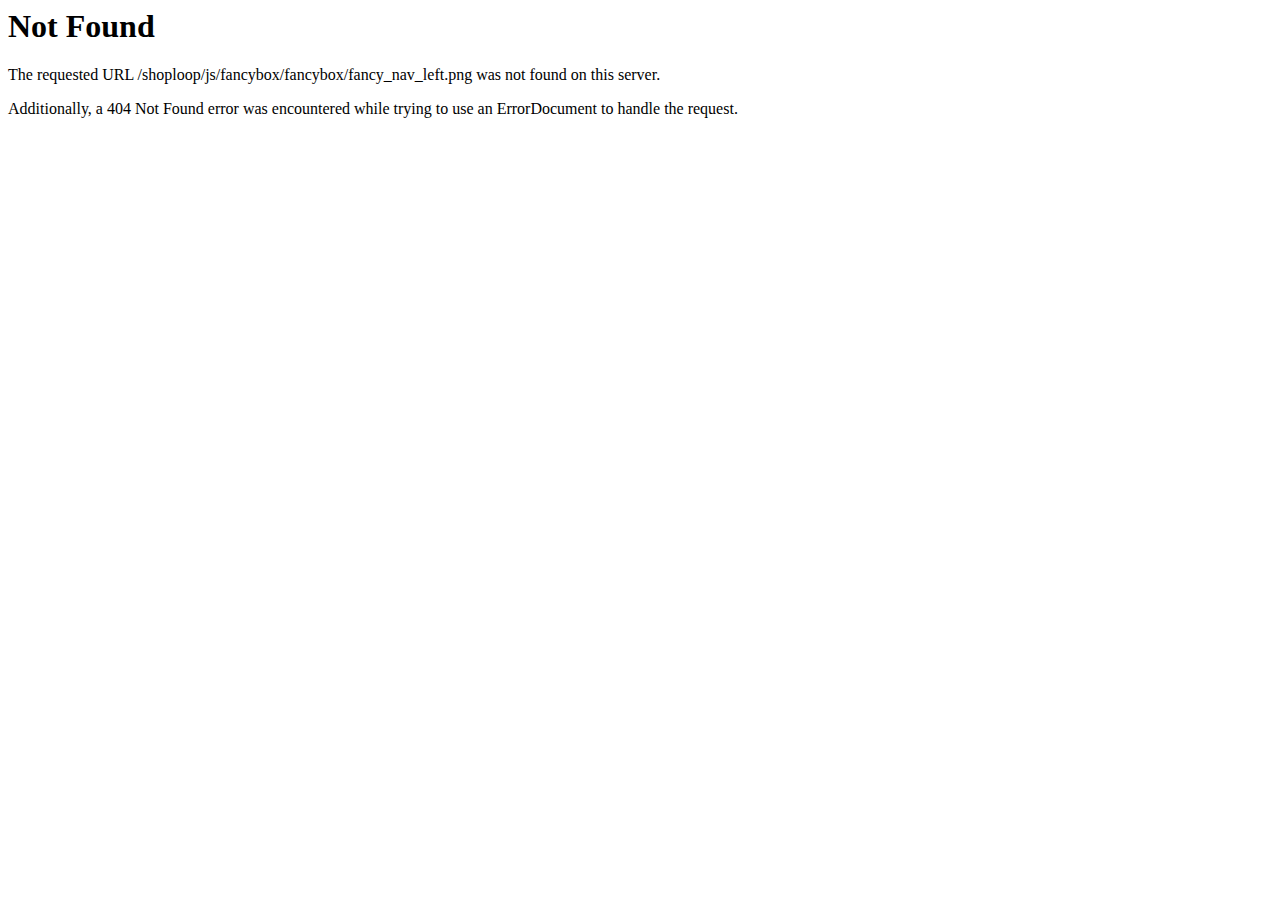
<file: js/fancybox/fancybox/fancy_nav_left.html>
<!DOCTYPE HTML PUBLIC "-//IETF//DTD HTML 2.0//EN">
<html><head>
<title>404 Not Found</title>
</head><body>
<h1>Not Found</h1>
<p>The requested URL /shoploop/js/fancybox/fancybox/fancy_nav_left.png was not found on this server.</p>
<p>Additionally, a 404 Not Found
error was encountered while trying to use an ErrorDocument to handle the request.</p>
</body></html>
</file>
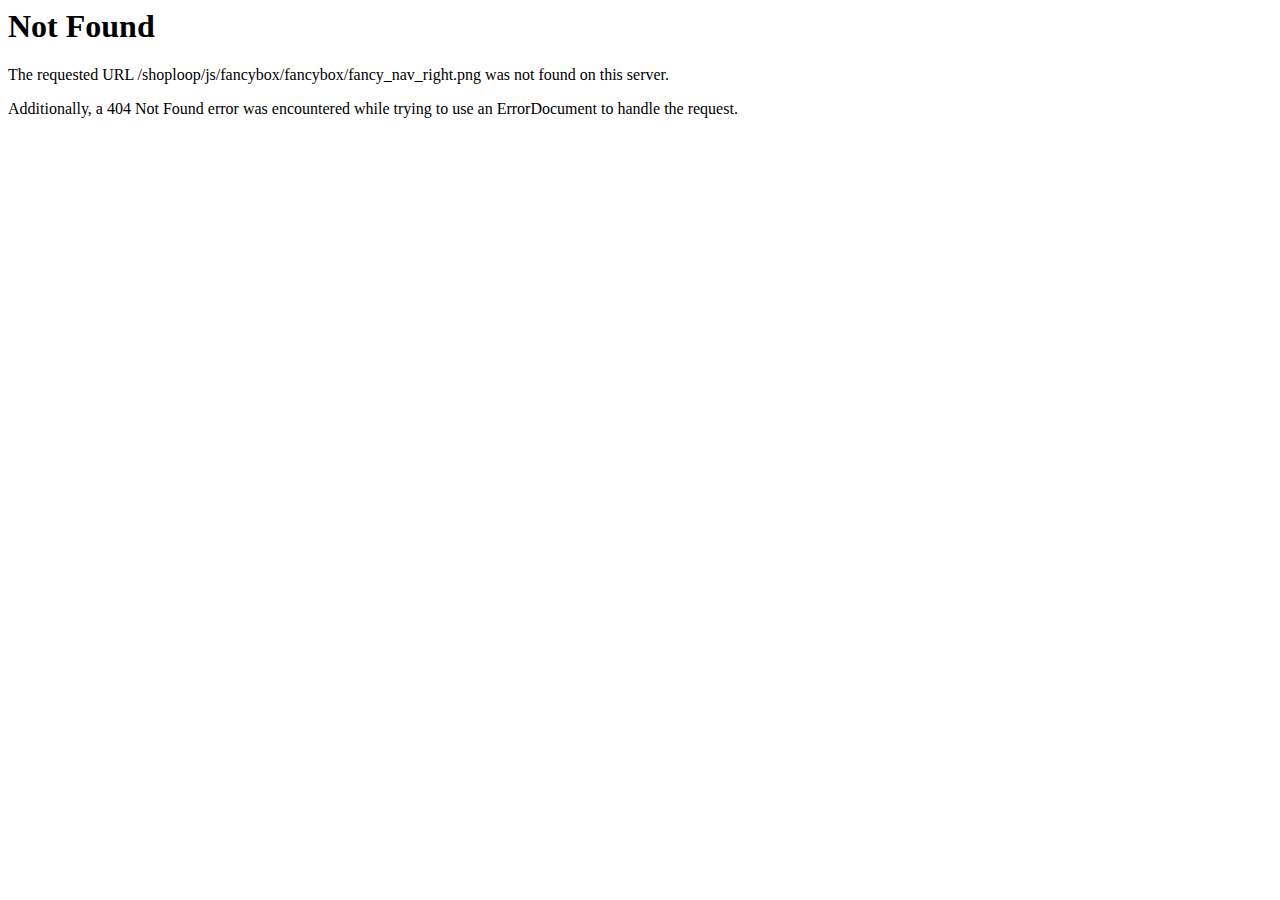
<file: js/fancybox/fancybox/fancy_nav_right.html>
<!DOCTYPE HTML PUBLIC "-//IETF//DTD HTML 2.0//EN">
<html><head>
<title>404 Not Found</title>
</head><body>
<h1>Not Found</h1>
<p>The requested URL /shoploop/js/fancybox/fancybox/fancy_nav_right.png was not found on this server.</p>
<p>Additionally, a 404 Not Found
error was encountered while trying to use an ErrorDocument to handle the request.</p>
</body></html>
</file>
<file: css/morris.css>
.morris-hover{position:absolute;z-index:1000}.morris-hover.morris-default-style{border-radius:10px;padding:6px;color:#666;background:rgba(255,255,255,0.8);border:solid 2px rgba(230,230,230,0.8);font-family:sans-serif;font-size:12px;text-align:center}.morris-hover.morris-default-style .morris-hover-row-label{font-weight:bold;margin:0.25em 0}
.morris-hover.morris-default-style .morris-hover-point{white-space:nowrap;margin:0.1em 0}
</file>
<file: css/sb-admin.css>
/*!
 * Start Bootstrap - SB Admin (http://startbootstrap.com/)
 * Copyright 2013-2016 Start Bootstrap
 * Licensed under MIT (https://github.com/BlackrockDigital/startbootstrap/blob/gh-pages/LICENSE)
 */

/* Global Styles */

body {
    margin-top: 100px;
    background-color: #222;
}
/* form info*/
.group-cus{
margin: 5px 5px 5px 5px;
border: 1px solid black;
    padding: 5px 5px 5px 5px;
    box-shadow: 2px 8px 10px #a5aeb1;
	border-radius: 10px;
	float: left;
}
.group-asset{
margin: 5px 5px 5px 5px;
border: 1px solid black;
    padding: 5px 5px 5px 5px;
    box-shadow: 2px 8px 10px #a5aeb1;
	border-radius: 10px;
	float: left;
}
.group-pay{
margin: 5px 5px 5px 5px;
border: 1px solid black;
    padding: 5px 5px 5px 5px;
    box-shadow: 2px 8px 10px #a5aeb1;
	border-radius: 10px;
}
#page-wrapper{
border: 1px solid black;
    box-shadow: 2px 8px 10px #a5aeb1;
	border-radius: 10px;	     
}
h5{margin-top: 2px;
    font-weight: bold;
    margin-bottom: 2px;
	}
.table-info{
}
.row-tableInfo
{
}
.td-input{
witdh:74%;
}
.form-control{
width: 97%;
margin: 5px 2px 5px 2px;
}
/**/

@media(min-width:768px) {
    body {
        margin-top: 50px;
    }
}

#wrapper {
    padding-left: 0;
}

#page-wrapper {
    width: 100%;
    padding: 0;
    background-color: #fff;
}

.huge {
    font-size: 50px;
    line-height: normal;
}

@media(min-width:768px) {
    #wrapper {
        padding-left: 225px;
    }

    #page-wrapper {
        padding: 10px;
    }
}

/* Top Navigation */

.top-nav {
    padding: 0 15px;
}

.top-nav>li {
    display: inline-block;
    float: left;
}

.top-nav>li>a {
    padding-top: 15px;
    padding-bottom: 15px;
    line-height: 20px;
    color: #999;
}

.top-nav>li>a:hover,
.top-nav>li>a:focus,
.top-nav>.open>a,
.top-nav>.open>a:hover,
.top-nav>.open>a:focus {
    color: #fff;
    background-color: #000;
}

.top-nav>.open>.dropdown-menu {
    float: left;
    position: absolute;
    margin-top: 0;
    border: 1px solid rgba(0,0,0,.15);
    border-top-left-radius: 0;
    border-top-right-radius: 0;
    background-color: #fff;
    -webkit-box-shadow: 0 6px 12px rgba(0,0,0,.175);
    box-shadow: 0 6px 12px rgba(0,0,0,.175);
}

.top-nav>.open>.dropdown-menu>li>a {
    white-space: normal;
}

ul.message-dropdown {
    padding: 0;
    max-height: 250px;
    overflow-x: hidden;
    overflow-y: auto;
}

li.message-preview {
    width: 275px;
    border-bottom: 1px solid rgba(0,0,0,.15);
}

li.message-preview>a {
    padding-top: 15px;
    padding-bottom: 15px;
}

li.message-footer {
    margin: 5px 0;
}

ul.alert-dropdown {
    width: 200px;
}

/* Side Navigation */

@media(min-width:768px) {
    .side-nav {
        position: fixed;
        top: 51px;
        left: 225px;
        width: 225px;
        margin-left: -225px;
        border: none;
        border-radius: 0;
        overflow-y: auto;
        background-color: #222;
        bottom: 0;
        overflow-x: hidden;
        padding-bottom: 40px;
    }

    .side-nav>li>a {
        width: 225px;
    }

    .side-nav li a:hover,
    .side-nav li a:focus {
        outline: none;
        background-color: #000 !important;
    }
}

.side-nav>li>ul {
    padding: 0;
}

.side-nav>li>ul>li>a {
    display: block;
    padding: 10px 15px 10px 38px;
    text-decoration: none;
    color: #999;
}

.side-nav>li>ul>li>a:hover {
    color: #fff;
}

/* Flot Chart Containers */

.flot-chart {
    display: block;
    height: 400px;
}

.flot-chart-content {
    width: 100%;
    height: 100%;
}

/* Custom Colored Panels */

.huge {
    font-size: 40px;
}

.panel-green {
    border-color: #5cb85c;
}

.panel-green > .panel-heading {
    border-color: #5cb85c;
    color: #fff;
    background-color: #5cb85c;
}

.panel-green > a {
    color: #5cb85c;
}

.panel-green > a:hover {
    color: #3d8b3d;
}

.panel-red {
    border-color: #d9534f;
}

.panel-red > .panel-heading {
    border-color: #d9534f;
    color: #fff;
    background-color: #d9534f;
}

.panel-red > a {
    color: #d9534f;
}

.panel-red > a:hover {
    color: #b52b27;
}

.panel-yellow {
    border-color: #f0ad4e;
}

.panel-yellow > .panel-heading {
    border-color: #f0ad4e;
    color: #fff;
    background-color: #f0ad4e;
}

.panel-yellow > a {
    color: #f0ad4e;
}

.panel-yellow > a:hover {
    color: #df8a13;
}
</file>
